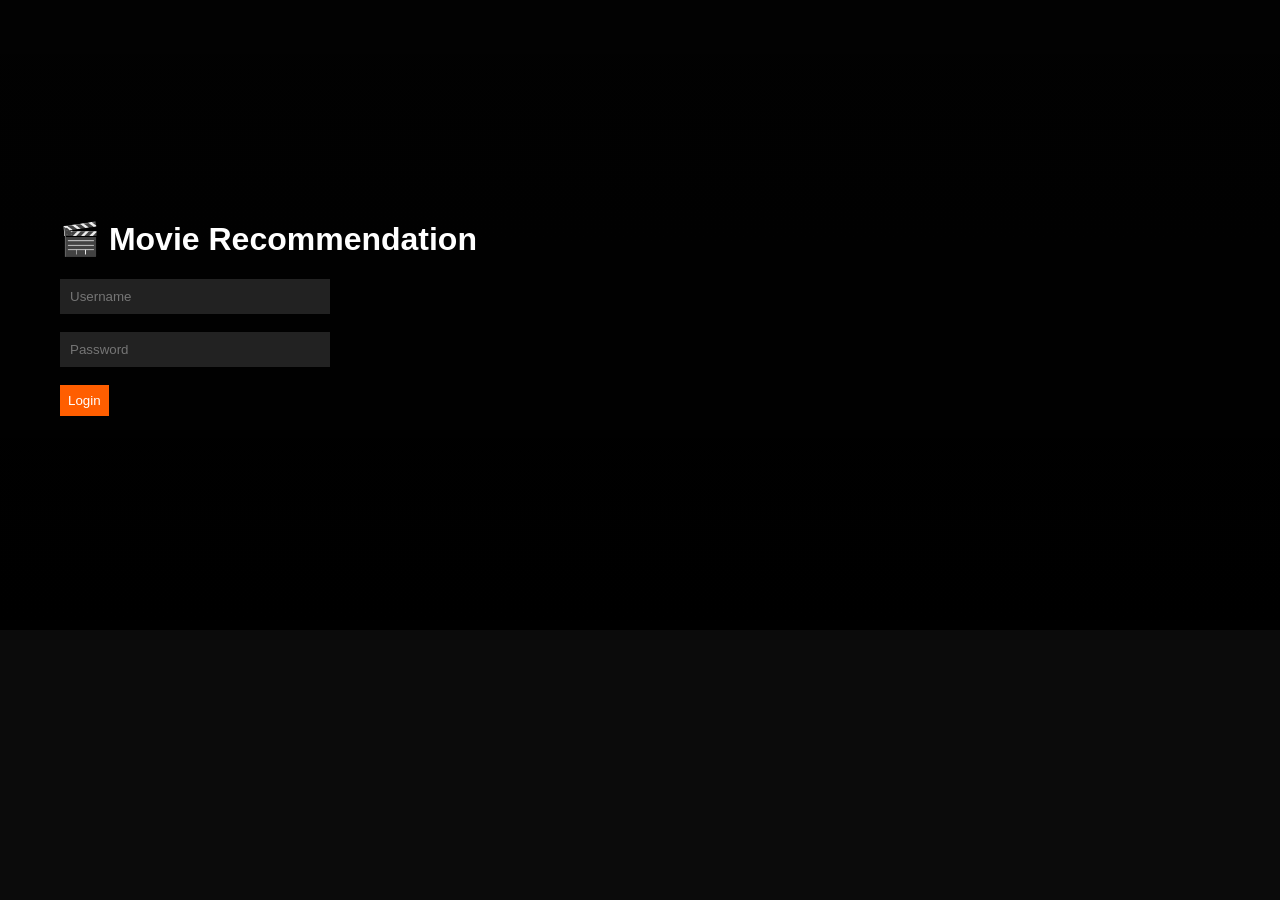
<file: index.html>
<!DOCTYPE html>
<html>
<head>
    <title>Movie Recommendation</title>
    <link rel="stylesheet" href="style.css">
</head>
<body>

<!-- HERO -->
<div class="hero">
    <div class="overlay">
        <h1>🎬 Movie Recommendation System</h1>
        <p>Discover movies you'll love</p>
    </div>
</div>

<!-- NAV -->
<nav>
    <h2>🎬 App</h2>
    <div>
        <a href="index.html">Home</a>
        <a href="favorites.html">Favorites</a>
        <a href="toprated.html">Top Rated</a>
        <a href="contact.html">Contact</a>
        <button onclick="logout()">Logout</button>
    </div>
</nav>

<div class="main">

    <!-- SEARCH -->
    <input type="text" id="searchBox" placeholder="Search movies...">
    <button onclick="searchMovie()">Search</button>

    <!-- ROWS -->
    <h2>🔍 Results</h2>
    <div class="row" id="movieContainer"></div>

    <h2>🔥 Trending</h2>
    <div class="row" id="trendingRow"></div>

    <h2>🎭 Action</h2>
    <div class="row" id="actionRow"></div>

    <h2>❤️ Because You Liked</h2>
    <div class="row" id="favRow"></div>

    <!-- DETAILS -->
    <h2>🎬 Movie Details</h2>
    <div id="movieDetails"></div>

</div>

<script src="script.js"></script>
</body>
</html>
</file>
<file: style.css>
body {
    margin:0;
    font-family:Arial;
    background:#0b0b0b;
    color:white;
}

/* HERO */
.hero {
    height:70vh;
    background:
    linear-gradient(rgba(0,0,0,0.85), rgba(0,0,0,1)),
    url("https://images.unsplash.com/photo-1524985069026-dd778a71c7b4")
    no-repeat center/cover;
    display:flex;
    align-items:center;
}

.overlay {
    padding-left:60px;
    max-width:500px;
}

/* NAV */
nav {
    background:#111;
    padding:15px;
    display:flex;
    justify-content:space-between;
}

/* MAIN */
.main {
    padding:20px;
}

/* ROW */
.row {
    display:flex;
    overflow-x:auto;
    gap:10px;
}

.row::-webkit-scrollbar {
    display:none;
}

/* MOVIE */
.movie {
    min-width:150px;
}

.movie img {
    width:100%;
    cursor:pointer;
}

/* FAVORITES GRID */
#favorites {
    display:flex;
    flex-wrap:wrap;
    justify-content:center;
    gap:20px;
    padding:20px;
}

/* FAVORITE CARD */
.fav-card {
    width:160px;
    background:#1a1a1a;
    padding:10px;
    border-radius:10px;
    text-align:center;
    transition:0.3s;
}

.fav-card:hover {
    transform:scale(1.05);
}

.fav-card img {
    width:100%;
    height:220px;
    object-fit:cover;
    border-radius:8px;
}

.fav-card h4 {
    margin:8px 0 4px;
    font-size:14px;
}

.fav-card p {
    color:#ccc;
    font-size:13px;
}

/* DETAILS */
#movieDetails {
    display:flex;
    justify-content:center;
    margin-top:20px;
}

.details-box {
    display:flex;
    gap:20px;
    background:#1a1a1a;
    padding:20px;
    border-radius:10px;
    width:700px;
}

.details-box img {
    width:220px;
    border-radius:10px;
}

.details-text p {
    color:#ccc;
}

/* CONTACT */
.contact-box {
    background:#1a1a1a;
    padding:30px;
    width:350px;
    margin:auto;
    border-radius:10px;
}

/* INPUT */
input, textarea {
    padding:10px;
    background:#222;
    border:none;
    color:white;
    width:250px;
}

/* BUTTON */
button {
    background:#ff5e00;
    border:none;
    color:white;
    padding:8px;
}
#topMovies {
    display:flex;
    flex-wrap:wrap;
    justify-content:center;
    gap:20px;
    padding:20px;
}
</file>
